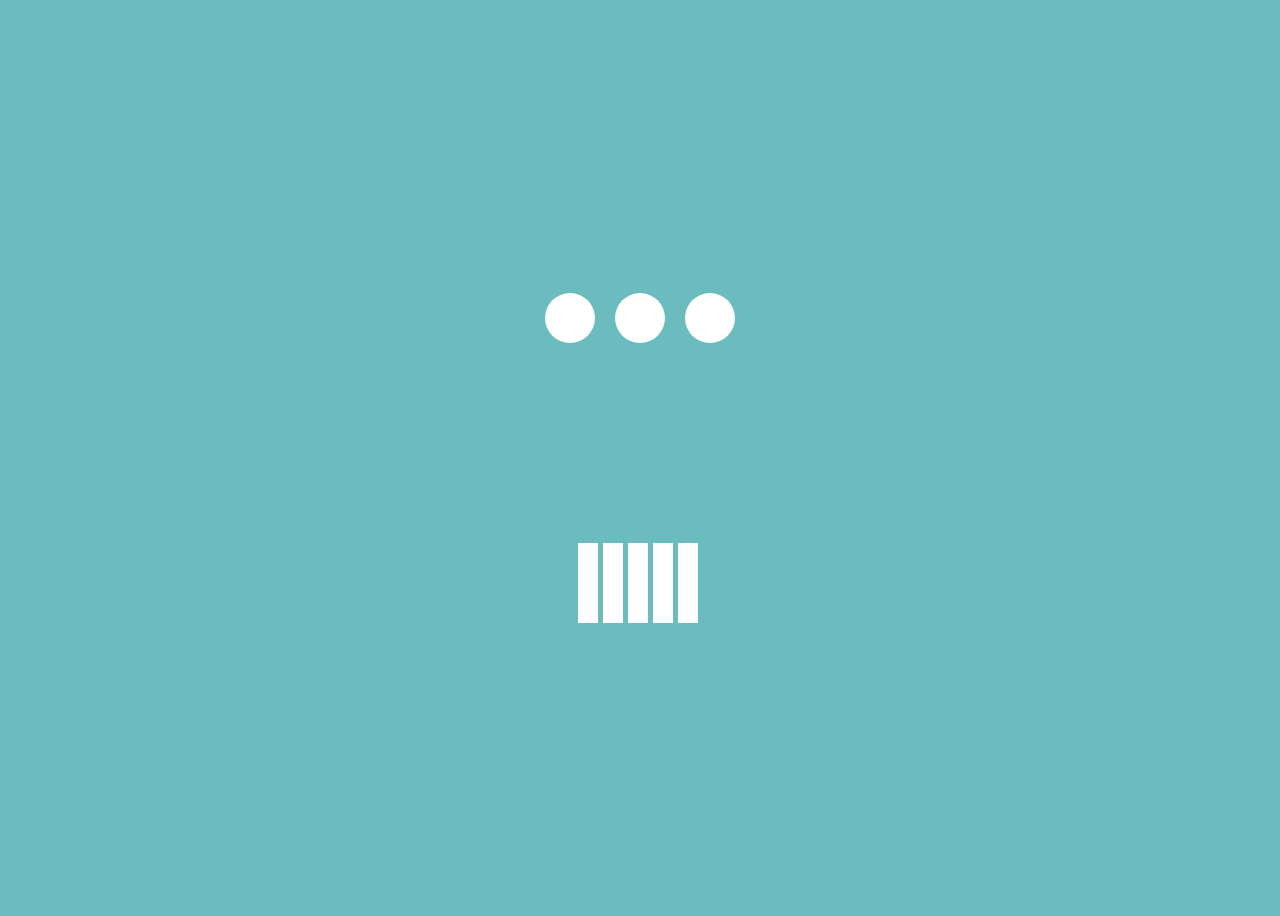
<file: assignment8/index.html>
<!DOCTYPE html>
<html lang="en">
  <head>
    <meta charset="UTF-8" />
    <meta name="viewport" content="width=device-width, initial-scale=1.0" />
    <meta name="theme-color" content="rgba(255, 255, 255, 0.98)" />
    <link rel="stylesheet" href="style.css" />
    <title>Document</title>
  </head>
  <body>
    <div class="container">
      <div class="circle">
        <div></div>
        <div></div>
        <div></div>
      </div>

      <div class="box">
        <div></div>
        <div></div>
        <div></div>
        <div></div>
        <div></div>
      </div>
    </div>
  </body>
</html>
</file>
<file: assignment8/style.css>
body {
  height: 100vh;
  display: flex;
  justify-content: center;
  align-items: center;
  background-color: #6abcbe;
}
.container {
  display: flex;
  flex-direction: column;
}
.container > div {
  margin: 100px;
}

.circle {
  display: flex;
  justify-content: center;
  align-items: center;
  gap: 20px;
  animation: rotate_img 1s infinite;
}

.circle > div {
  width: 50px;
  height: 50px;
  background-color: white;
  border-radius: 100px;
}

.box {
  display: flex;
  justify-content: center;
}

.box > div {
  margin-right: 5px;
  height: 80px;
  width: 20px;
  background-color: white;
  animation: ani 0.9s linear infinite;
}

.box > div:first-child {
  animation-delay: 0.2s;
}
.box > div:nth-child(2) {
  animation-delay: 0.3s;
}
.box > div:nth-child(3) {
  animation-delay: 0.4s;
}
.box > div:nth-child(4) {
  animation-delay: 0.5s;
}
.box > div:last-child {
  animation-delay: 0.6s;
}

@keyframes ani {
  50% {
    transform: scaleY(1);
  }
  70% {
    transform: scaleY(2);
  }
  /* 0% {
    transform: scaleY(1);
  } */
}

@keyframes rotate_img {
  30% {
    transform: rotate(0);
  }
  100% {
    transform: rotate(180deg);
  }
}
</file>
